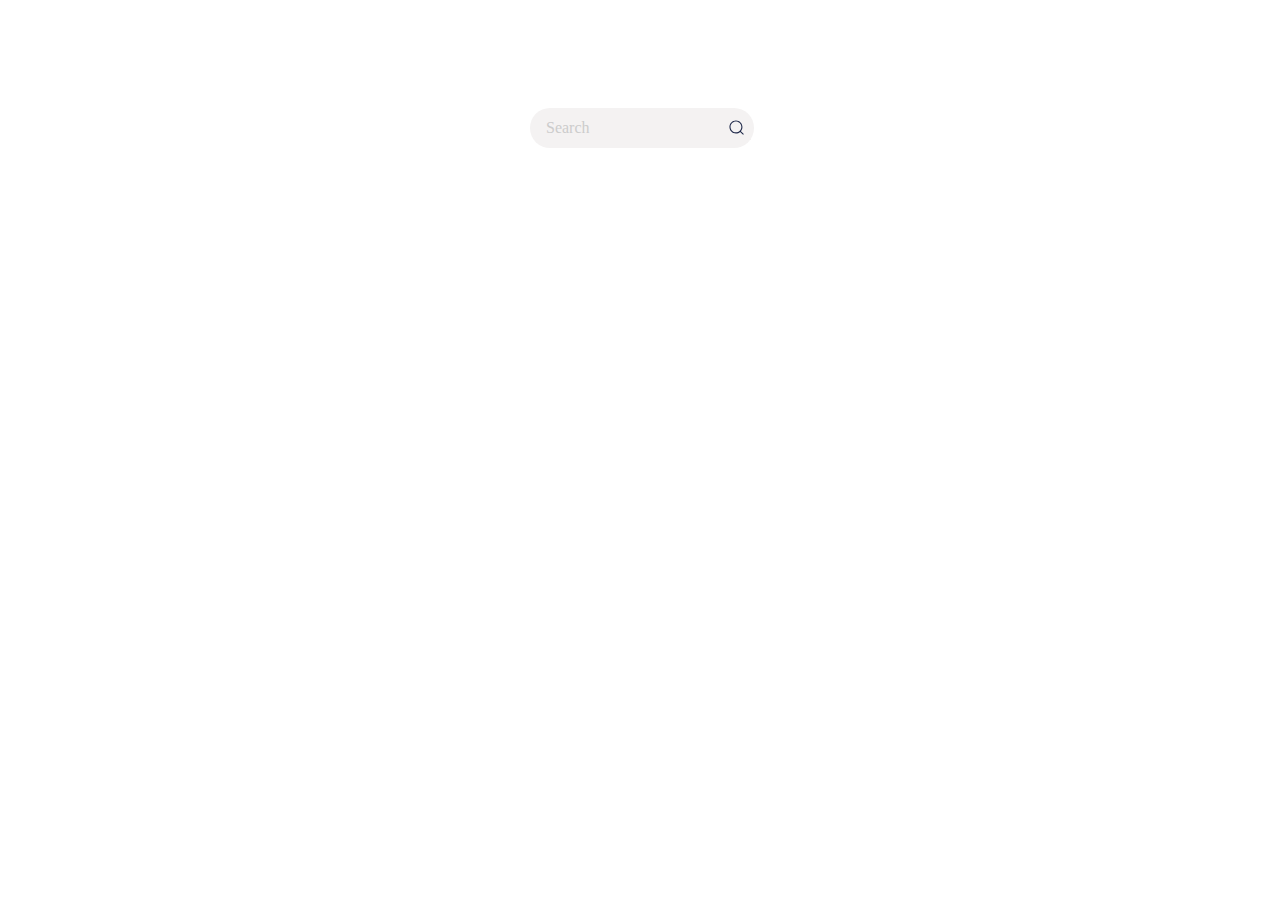
<file: 02.search/index.html>
<!DOCTYPE html>
<html lang="en">

<head>
  <meta charset="UTF-8">
  <meta http-equiv="X-UA-Compatible" content="IE=edge">
  <meta name="viewport" content="width=device-width, initial-scale=1.0">
  <link rel="stylesheet" href="/search/style.css">
  <title>Search</title>
</head>

<body>
  <div class="container">
    <div class="search">
      <input type="text" class="search__input" placeholder="Search">
      <button class="search__button">
        <svg class="search__icon" aria-hidden="true" viewBox="0 0 24 24">
          <g>
            <path d="M21.53 20.47l-3.66-3.66C19.195 15.24 20 13.214 20 11c0-4.97-4.03-9-9-9s-9 4.03-9 9 4.03 9 9 9c2.215 0 4.24-.804 5.808-2.13l3.66 3.66c.147.146.34.22.53.22s.385-.073.53-.22c.295-.293.295-.767.002-1.06zM3.5 11c0-4.135 3.365-7.5 7.5-7.5s7.5 3.365 7.5 7.5-3.365 7.5-7.5 7.5-7.5-3.365-7.5-7.5z"></path>
          </g>
        </svg>
      </button>
    </div>
  </div>
</body>

</html>
</file>
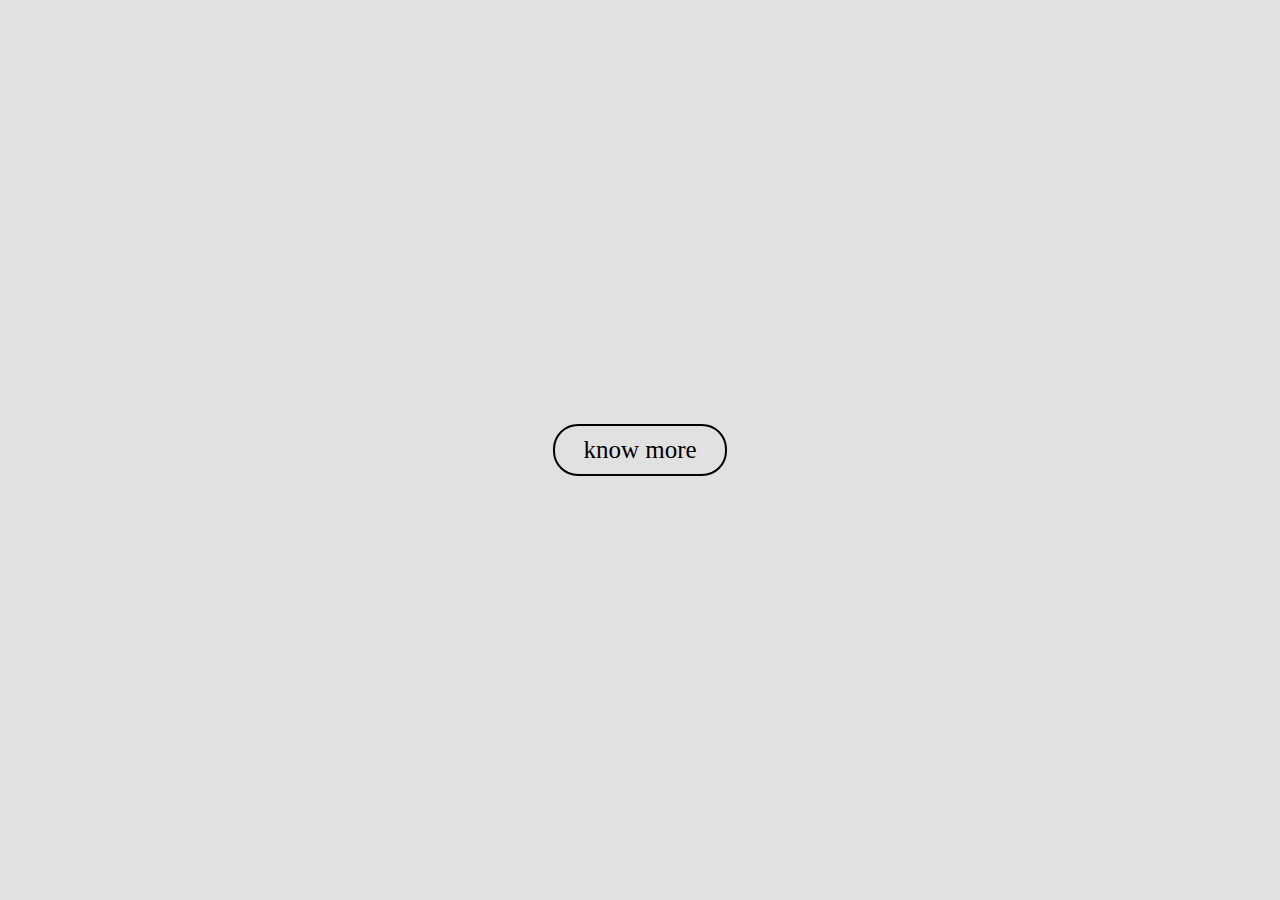
<file: 03.button-neon/index.html>
<!DOCTYPE html>
<html lang="en">

<head>
    <meta charset="UTF-8">
    <meta http-equiv="X-UA-Compatible" content="IE=edge">
    <meta name="viewport" content="width=device-width, initial-scale=1.0">
    <title>Button Neon</title>
    <link rel="stylesheet" href="/03.button-neon/neon.css">
</head>

<body>
    <button>know more</button>
</body>

</html>
</file>
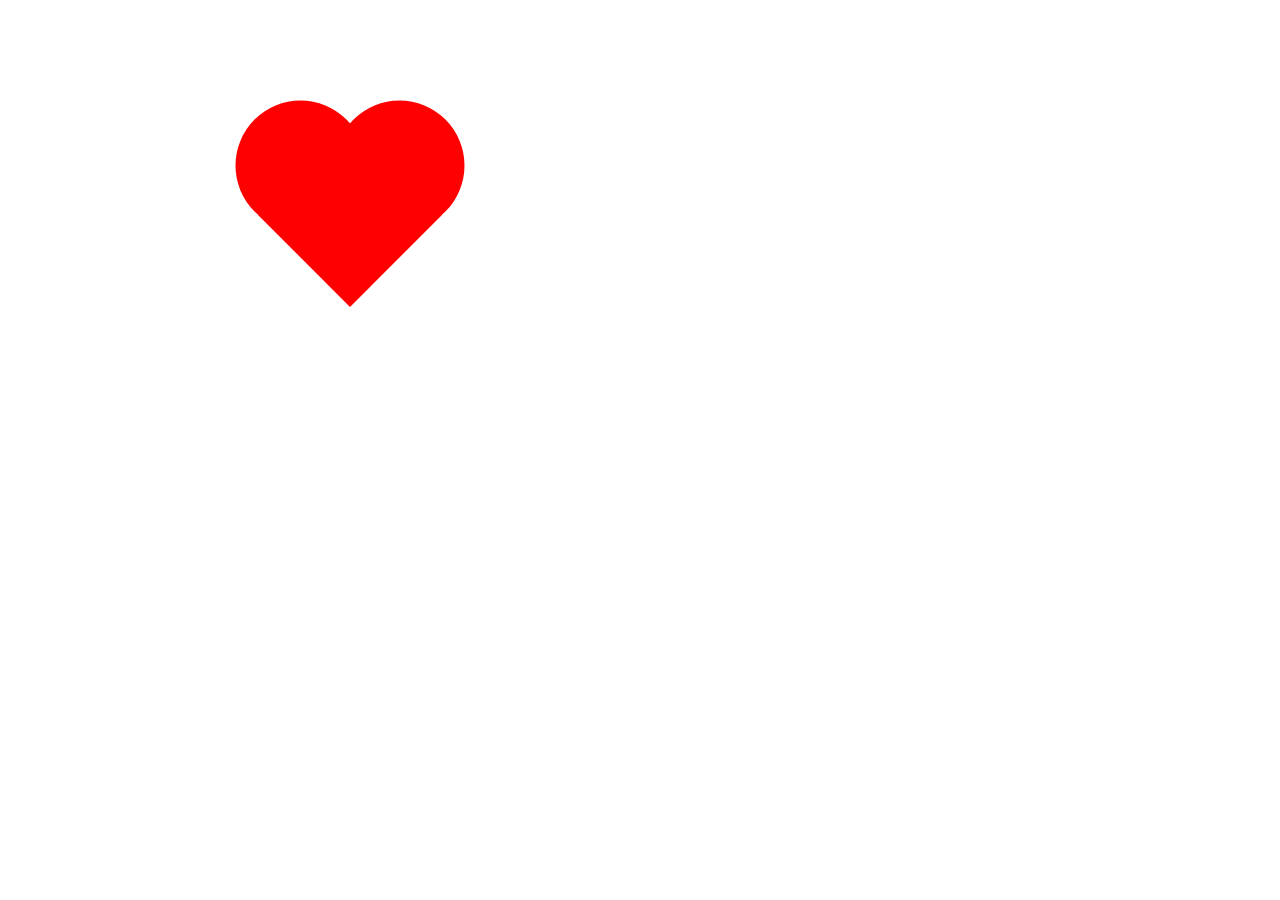
<file: 04.heart/index.html>
<!DOCTYPE html>
<html lang="en">

<head>
  <meta charset="UTF-8">
  <meta http-equiv="X-UA-Compatible" content="IE=edge">
  <meta name="viewport" content="width=device-width, initial-scale=1.0">
  <link rel="stylesheet" href="/04.heart/style.css">
  <title>Beat Heart</title>
</head>

<body>
  <div class="container">
    <div class="beat-heart">
      <div class="heart"></div>
    </div>
  </div>
</body>

</html>
</file>
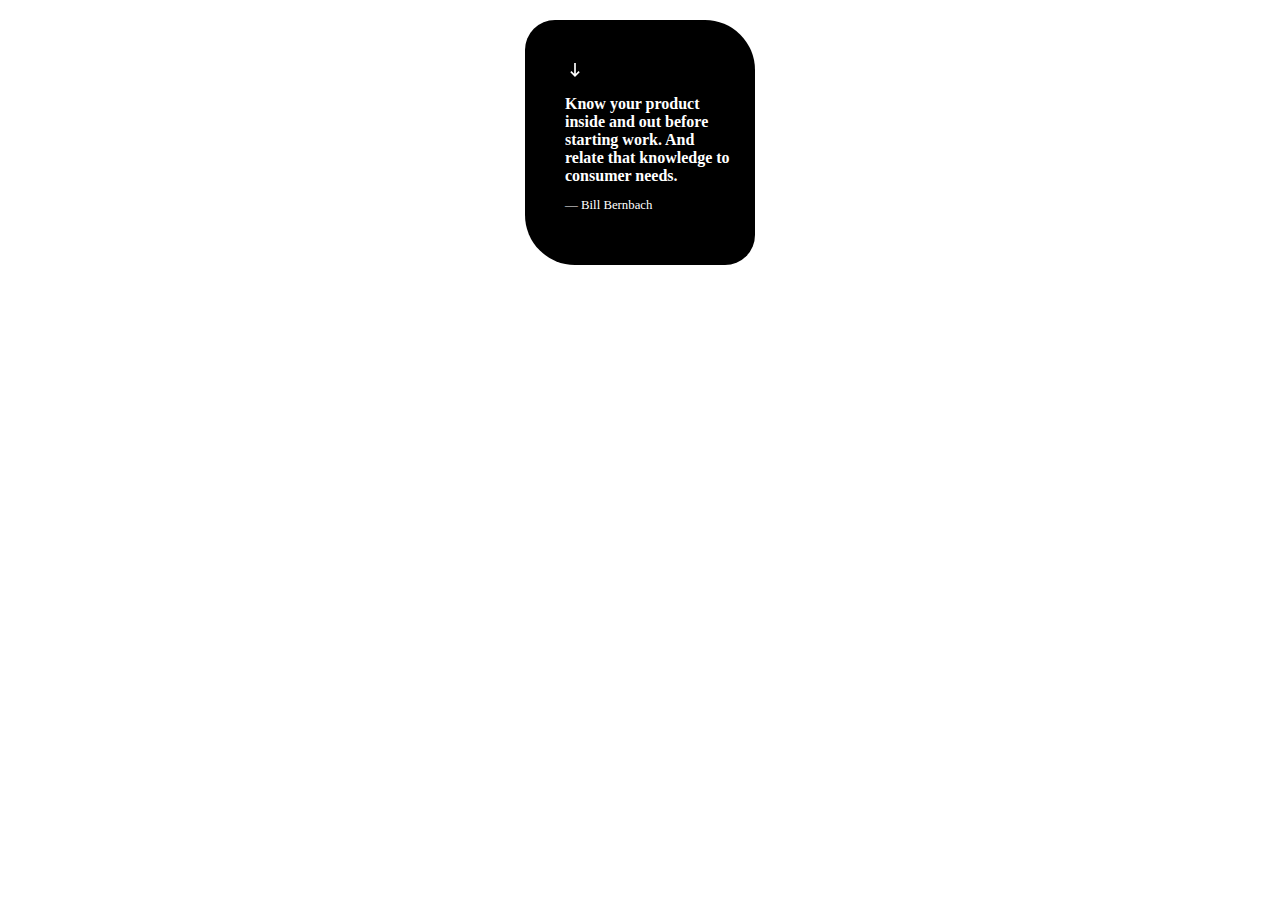
<file: 05.boxsizing/index.html>
<!DOCTYPE html>
<html lang="en">
<head>
  <meta charset="UTF-8">
  <meta name="viewport" content="width=device-width, initial-scale=1.0">
  <link rel="stylesheet" href="/05.boxsizing/style.css">
  <title>Document</title>
</head>
<body>
  <div id="box">
    <div id="box-container">
      <svg width="20" height="20" viewBox="0 0 24 24" fill="none" xmlns="http://www.w3.org/2000/svg"><path d="M11.0001 3.67157L13.0001 3.67157L13.0001 16.4999L16.2426 13.2574L17.6568 14.6716L12 20.3284L6.34314 14.6716L7.75735 13.2574L11.0001 16.5001L11.0001 3.67157Z" fill="currentColor" /></svg>
      <h1>Know your product inside and out before starting work. And relate that knowledge to consumer needs.</h1>
      <p> ― Bill Bernbach</p>
    </div>
  </div>
</body>
</html>
</file>
<file: search/style.css>
.container {
  max-width: 220px;
  margin: 0 auto;
 padding-top: 100px;
}

.search {
  display: flex;
  align-items: center;
  justify-content: space-between;
  text-align: center;
}

.search__input {
  font-family: inherit;
  font-size: inherit;
  background-color: #f4f2f2;
  border: none;
  color: #646464;
  padding: 0.7rem 1rem;
  border-radius: 27px;
  width: 12em;
  transition: all ease-in-out .5s;
  margin-right: -2rem;
}

.search__input:hover, .search__input:focus {
  box-shadow: 0 0 1em #00000013;
}

.search__input:focus {
  outline: none;
  background-color: #f0eeee;
}

.search__input::-webkit-input-placeholder {
  font-weight: 100;
  color: #ccc;
}

.search__input:focus + .search__button {
  background-color: #f0eeee;
}

.search__button {
  border: none;
  background-color: #f4f2f2;
  margin-top: .1em;
}

.search__button:hover {
  cursor: pointer;
}

.search__icon {
  height: 1.3em;
  width: 1.3em;
  fill: #1f294a;
}

.search__icon {
  animation: vibrar 0.5s infinite alternate;
}

@keyframes vibrar {
  0% {
    transform: translateX(0);
  }
  100% {
    transform: translateX(5px);
  }
}
</file>
<file: 03.button-neon/neon.css>
@font-face {
    font-family: 'Patron',sans-serif;
}

* {
    margin: 0;
    padding: 0;
}

body {
    width: 100%;
    height: 100vh;
    background: rgb(225, 225, 225);
    display: flex;
    justify-content: center;
    align-items: center;
}

button {
    font-family: 'Patron';
    cursor: pointer;
    outline: none;
    font-size: 25px;
    padding: 10px 28px;
    border-radius: 25px;
    background: none;
    transition: box-shadow 0.1s;
    color: rgb(000, 000, 000);
    border: 2px solid rgb(000, 000, 000);
}

button:hover {
    border: 2px solid #000000;
    color: #000000;
    box-shadow: 0px 0px 35px #000000, 0px 0px 15px inset;
    text-shadow: 0px 0px 10px #000000, 0px 0px 3px #000000;
}
</file>
<file: 04.heart/style.css>
* {
  margin: 0;
  padding: 0;
}

body {
  background-color: #ffffff;
}

.container {
width: 400px;
height: 250px;
display: block;
margin: 150px 150px;
}

.heart, .heart::before, .heart::after {
  background-color: red;
  width: 130px;
  height: 130px;
  margin: 0 auto;
}

.heart {
  transform: rotate(45deg);
  position: relative;
}

.heart::before, .heart::after {
  content: "";
  position: absolute;
  border-radius: 50%;
}

.heart::before { left: -70px}
.heart::after { top: -70px;}

@keyframes beat {
  0% { transform: scale(0.90);}
  20% { transform: scale(1.25);}
  40% { transform: scale(1.45);}
}

.beat-heart { animation: beat 1s infinite;}
</file>
<file: 05.boxsizing/style.css>
@keyframes containeranime {
  from {
    width: 200px;
    height: 200px;
    color: #ffffff;
  }

  to {
    width: 200px;
    height: 200px;
    padding: 40px 10px 20px 20px;
    color: #ffffff;
  }
}

body {
  margin: 0;
  padding: 0;
  color: #ffffff;
}
#box {
  width: 200px;
  height: 200px;
  display: table;
  background: #000000;
  margin: 20px auto;
  padding: 20px 10px 20px 20px;
  -webkit-border-radius: 30px 50px;
  -moz-border-radius: 30px 50px;
  border-radius: 30px 50px;
 

}
#box-container {
  padding: 20px 10px 20px 20px;
  display: block;
  transition: all 2s ease-in;
  animation: containeranime 2s forwards;
}

h1 {
  font-size: 1em;
  color: #ffffff;
}

h2 {
  margin: 1px 0 0;
  font-size: 1.5em;
}

p {
  font-size: 0.8em;
  color: #ffffff;
}
</file>
